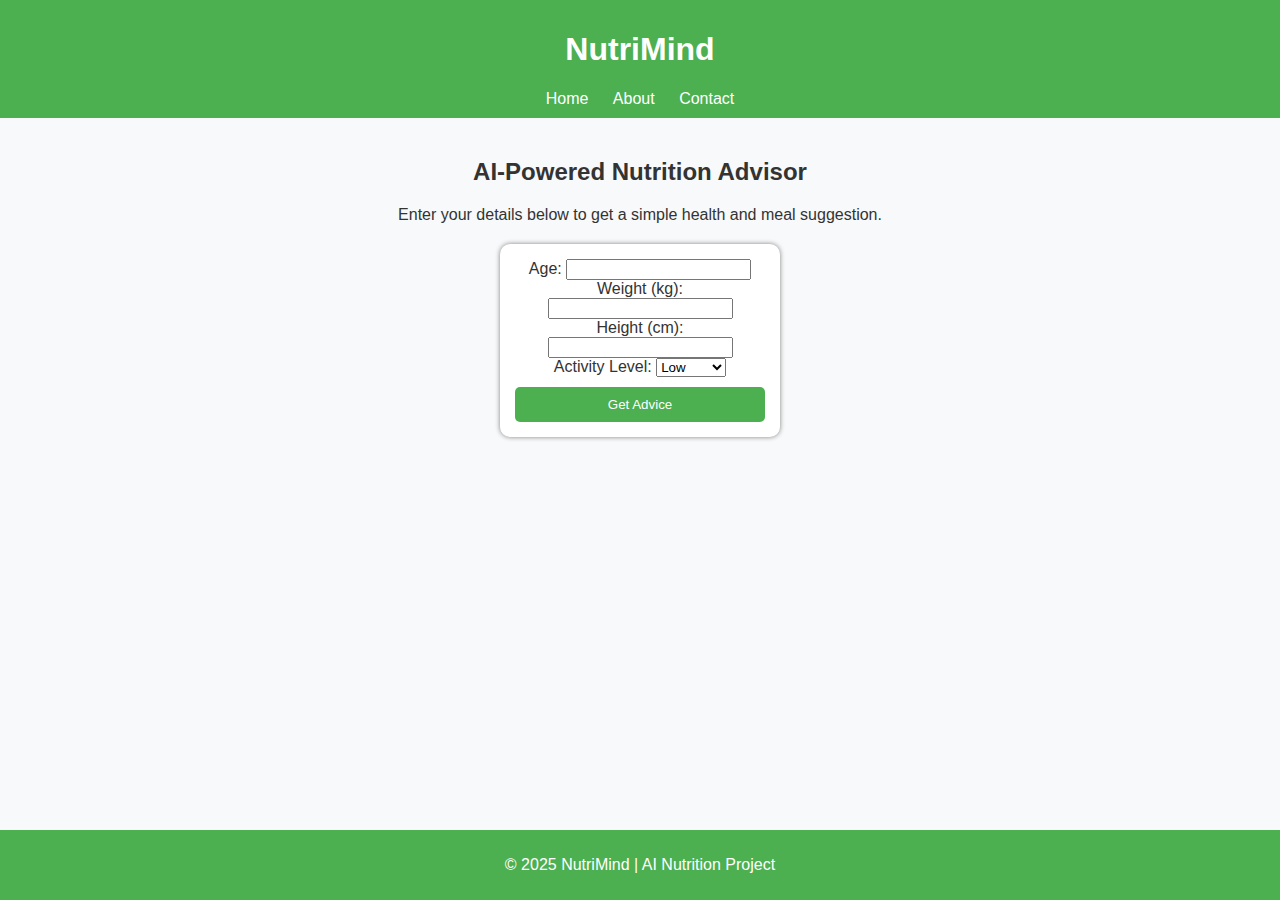
<file: index.html>
<!DOCTYPE html>
<html lang="en">
<head>
    <meta charset="UTF-8">
    <meta name="viewport" content="width=device-width, initial-scale=1.0">
    <title>NutriMind - AI Nutrition Advisor</title>
    <link rel="stylesheet" href="styles.css">
</head>
<body>
    <header>
        <h1>NutriMind</h1>
        <nav>
            <a href="index.html">Home</a>
            <a href="about.html">About</a>
            <a href="contact.html">Contact</a>
        </nav>
    </header>

    <main>
        <h2>AI-Powered Nutrition Advisor</h2>
        <p>Enter your details below to get a simple health and meal suggestion.</p>

        <form id="nutritionForm">
            <label>Age: <input type="number" id="age" required></label><br>
            <label>Weight (kg): <input type="number" id="weight" required></label><br>
            <label>Height (cm): <input type="number" id="height" required></label><br>
            <label>Activity Level:
                <select id="activity">
                    <option value="low">Low</option>
                    <option value="medium">Medium</option>
                    <option value="high">High</option>
                </select>
            </label><br>
            <button type="button" onclick="calculateNutrition()">Get Advice</button>
        </form>

        <div id="result"></div>
    </main>

    <footer>
        <p>© 2025 NutriMind | AI Nutrition Project</p>
    </footer>

    <script src="script.js"></script>
</body>
</html>
</file>
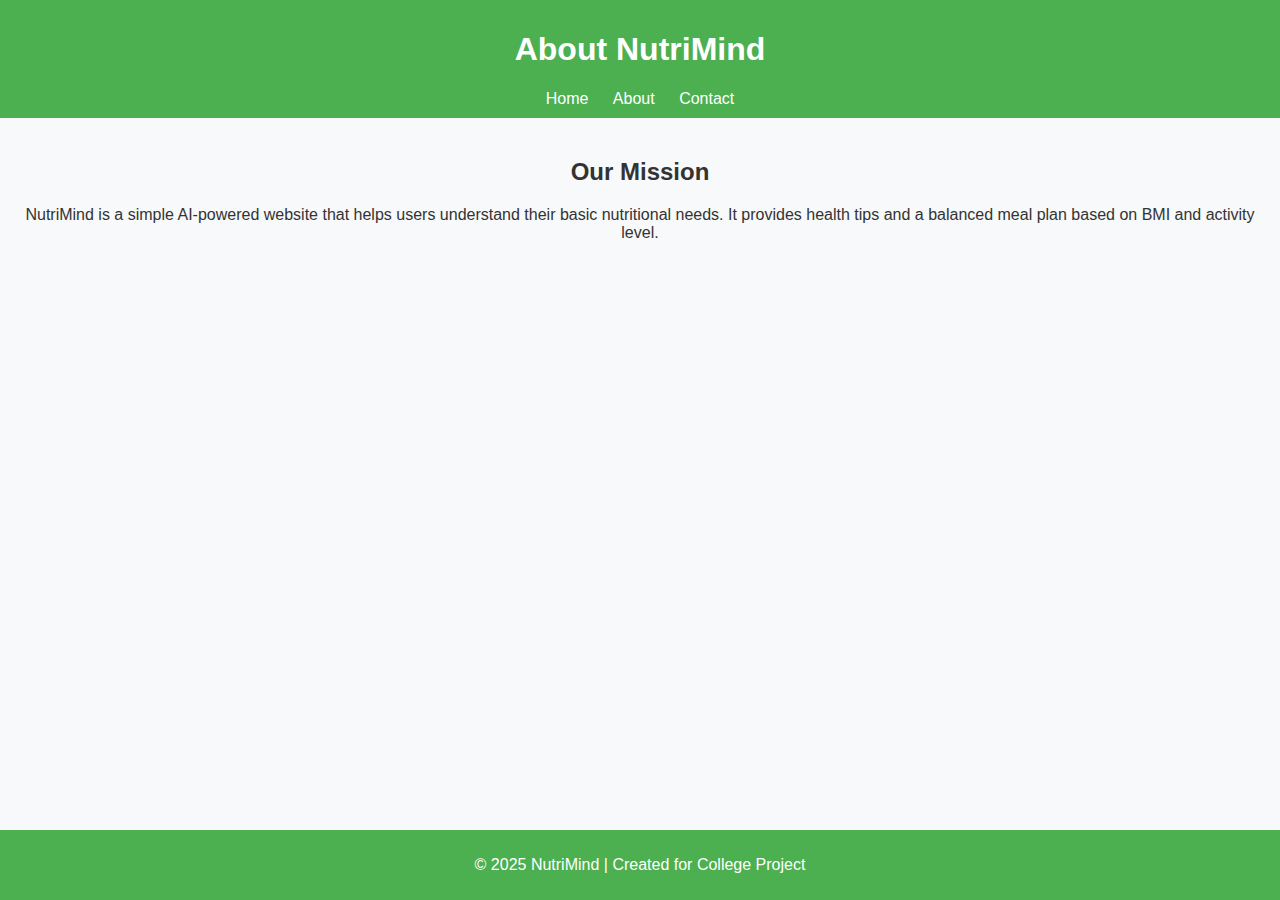
<file: about.html>
<!DOCTYPE html>
<html lang="en">
<head>
    <meta charset="UTF-8">
    <meta name="viewport" content="width=device-width, initial-scale=1.0">
    <title>About - NutriMind</title>
    <link rel="stylesheet" href="styles.css">
</head>
<body>
    <header>
        <h1>About NutriMind</h1>
        <nav>
            <a href="index.html">Home</a>
            <a href="about.html">About</a>
            <a href="contact.html">Contact</a>
        </nav>
    </header>

    <main>
        <h2>Our Mission</h2>
        <p>NutriMind is a simple AI-powered website that helps users understand their basic nutritional needs. It provides health tips and a balanced meal plan based on BMI and activity level.</p>
    </main>

    <footer>
        <p>© 2025 NutriMind | Created for College Project</p>
    </footer>
</body>
</html>
</file>
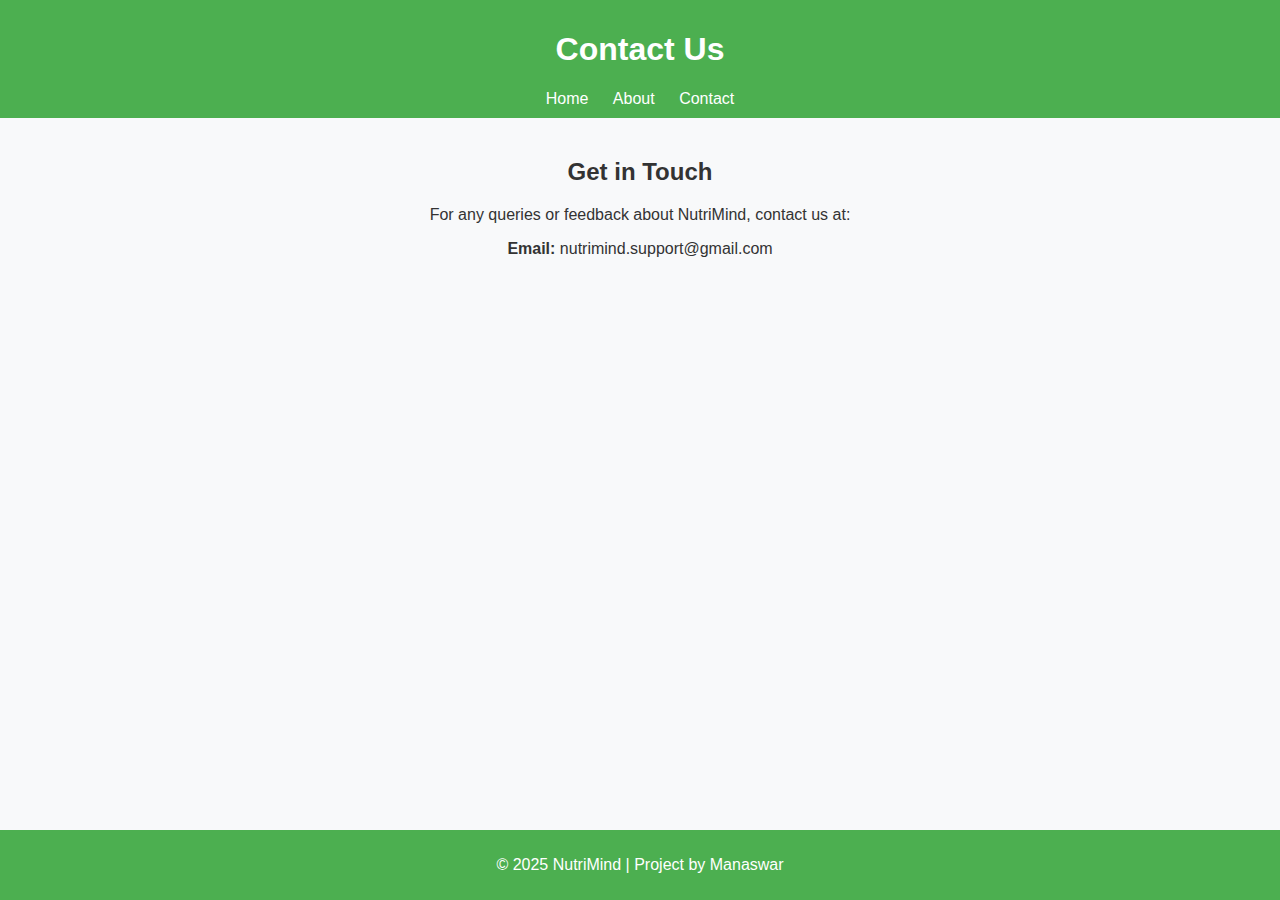
<file: contact.html>
<!DOCTYPE html>
<html lang="en">
<head>
    <meta charset="UTF-8">
    <meta name="viewport" content="width=device-width, initial-scale=1.0">
    <title>Contact - NutriMind</title>
    <link rel="stylesheet" href="styles.css">
</head>
<body>
    <header>
        <h1>Contact Us</h1>
        <nav>
            <a href="index.html">Home</a>
            <a href="about.html">About</a>
            <a href="contact.html">Contact</a>
        </nav>
    </header>

    <main>
        <h2>Get in Touch</h2>
        <p>For any queries or feedback about NutriMind, contact us at:</p>
        <p><strong>Email:</strong> nutrimind.support@gmail.com</p>
    </main>

    <footer>
        <p>© 2025 NutriMind | Project by Manaswar</p>
    </footer>
</body>
</html>
</file>
<file: styles.css>
body {
    font-family: Arial, sans-serif;
    margin: 0;
    padding: 0;
    background-color: #f8f9fa;
    color: #333;
}

header {
    background-color: #4CAF50;
    color: white;
    text-align: center;
    padding: 10px 0;
}

nav a {
    color: white;
    margin: 0 10px;
    text-decoration: none;
}

main {
    padding: 20px;
    text-align: center;
}

form {
    margin: 20px auto;
    width: 250px;
    background-color: white;
    padding: 15px;
    border-radius: 10px;
    box-shadow: 0 0 5px gray;
}

button {
    margin-top: 10px;
    background-color: #4CAF50;
    color: white;
    border: none;
    padding: 10px;
    width: 100%;
    border-radius: 5px;
    cursor: pointer;
}

button:hover {
    background-color: #45a049;
}

footer {
    background-color: #4CAF50;
    color: white;
    text-align: center;
    padding: 10px 0;
    position: fixed;
    bottom: 0;
    width: 100%;
}
</file>
